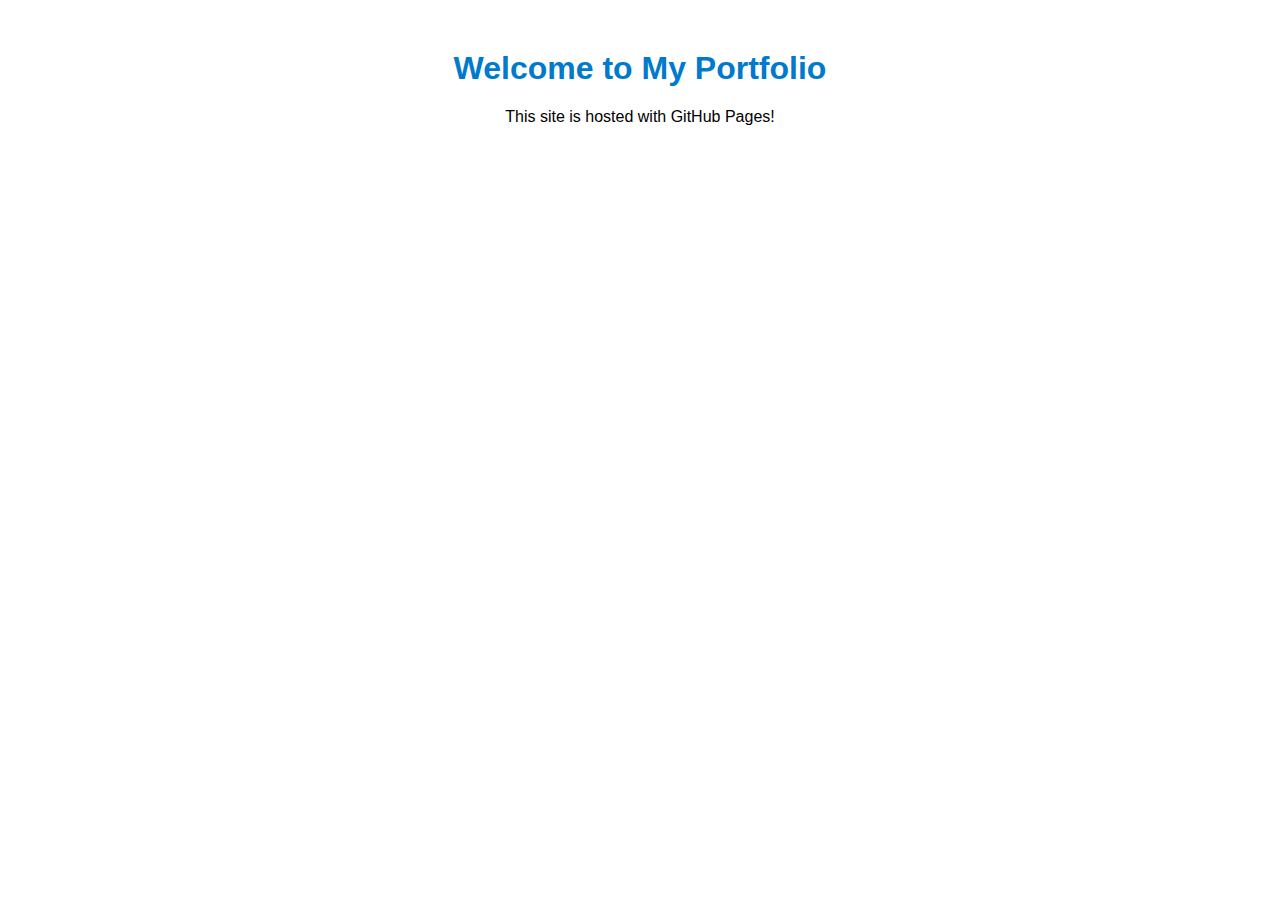
<file: index1.html>
<!DOCTYPE html>
<html lang="en">
<head>
  <meta charset="UTF-8">
  <title>My Portfolio</title>
  <style>
    body { font-family: Arial; text-align: center; margin-top: 50px; }
    h1 { color: #007acc; }
  </style>
</head>
<body>
  <h1>Welcome to My Portfolio</h1>
  <p>This site is hosted with GitHub Pages!</p>
</body>
</html>
</file>
